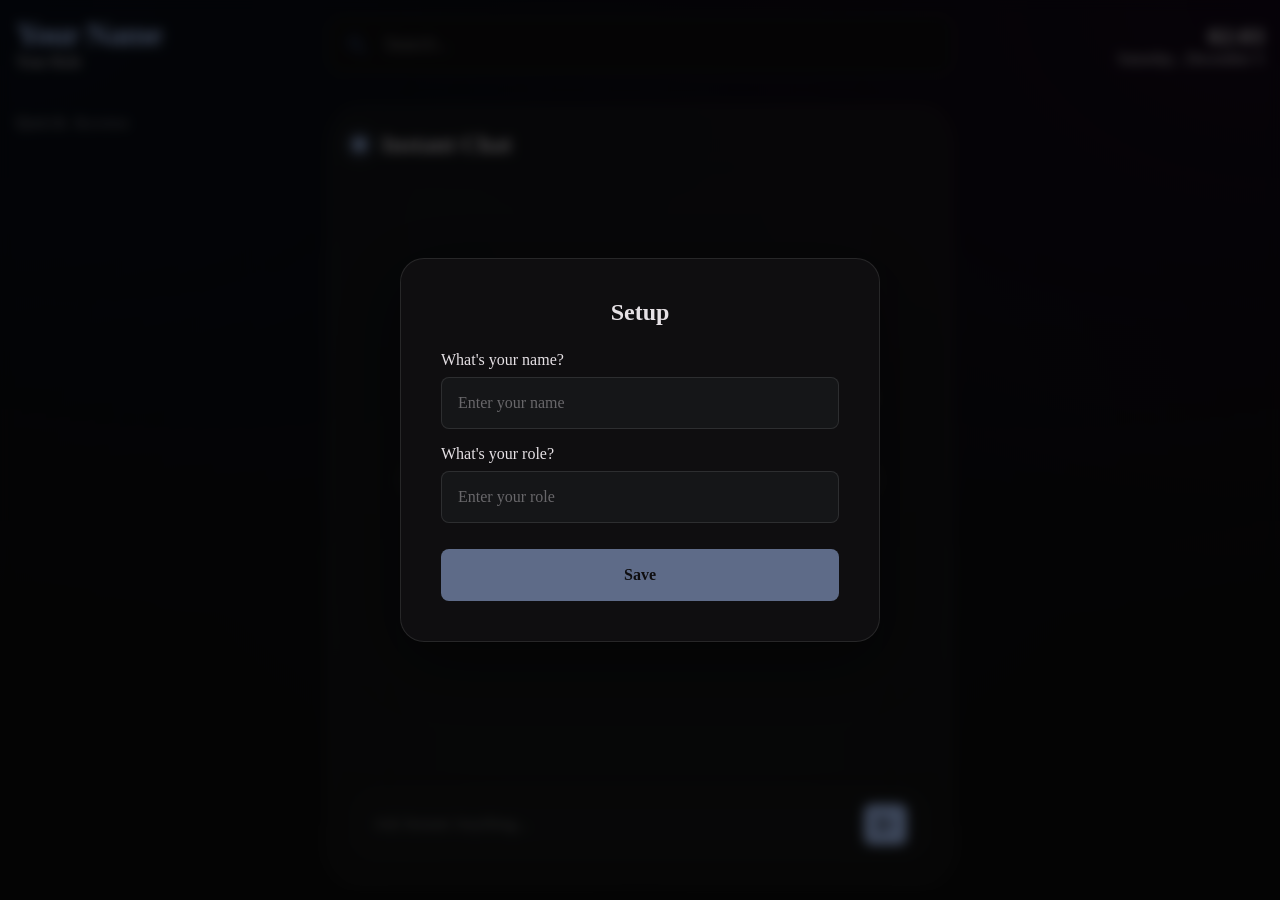
<file: src/homepage/index.html>
<!doctype html>
<html lang="en">
  <head>
    <meta charset="UTF-8" />
    <meta name="viewport" content="width=device-width, initial-scale=1.0" />
    <title>Orbit</title>
    <link rel="icon" href="../public/logo/icon-128.png" type="image/x-icon" />

    <link rel="stylesheet" href="../public/libs/github-dark.min.css" />
    <link rel="stylesheet" href="main.css" />

    <script src="../public/libs/highlight.min.js"></script>
    <script src="./main.js" defer type="module"></script>
  </head>
  <body>
    <div class="container">
      <div class="background"></div>

      <header>
        <div>
          <h1 id="userName">Your Name</h1>
          <p id="userRole">Your Role</p>
        </div>

        <div class="searchInputContainer">
          <img src="../public/icons/search.svg" alt="" />

          <form action="https://www.google.com/search" method="get">
            <input type="text" name="q" placeholder="Search..." autofocus />
          </form>
        </div>

        <div class="dateContainer">
          <p id="time">00:00</p>

          <div>
            <p>
              <span id="day">Monday</span>
              <span>,</span>
              <span id="month">January</span>
              <span id="date">1</span>
            </p>
          </div>
        </div>
      </header>

      <main>
        <section class="left">
          <div class="heading">
            <h2>Quick Access</h2>
          </div>
          <div class="quickAccessContainer"></div>
        </section>
        <section class="middle">
          <div class="aiChatContainer glassCard">
            <div class="header">
              <div class="aiHeading">
                <div class="circle"></div>
                <h2>Instant Chat</h2>
              </div>
            </div>

            <div class="chat no-scrollbar"></div>

            <div class="promptInputContainer">
              <input
                type="text"
                id="promptInput"
                placeholder="Ask Instant Anything..."
              />
              <button id="sendPrompt" class="hoverAnimation">
                <img src="../public/icons/send.svg" alt="" />
              </button>
            </div>
          </div>
        </section>
        <section class="right"></section>
      </main>

      <div class="setupModalContainer">
        <form class="setupModal glassCard">
          <h2>Setup</h2>
          <div>
            <p>What's your name?</p>
            <input
              required
              type="text"
              id="nameInput"
              placeholder="Enter your name"
              maxlength="14"
              minlength="4"
            />
          </div>
          <div>
            <p>What's your role?</p>
            <input
              minlength="4"
              maxlength="30"
              type="text"
              required
              id="roleInput"
              placeholder="Enter your role"
            />
          </div>
          <button type="submit" id="saveInfo">Save</button>
        </form>
      </div>
    </div>
  </body>
</html>
</file>
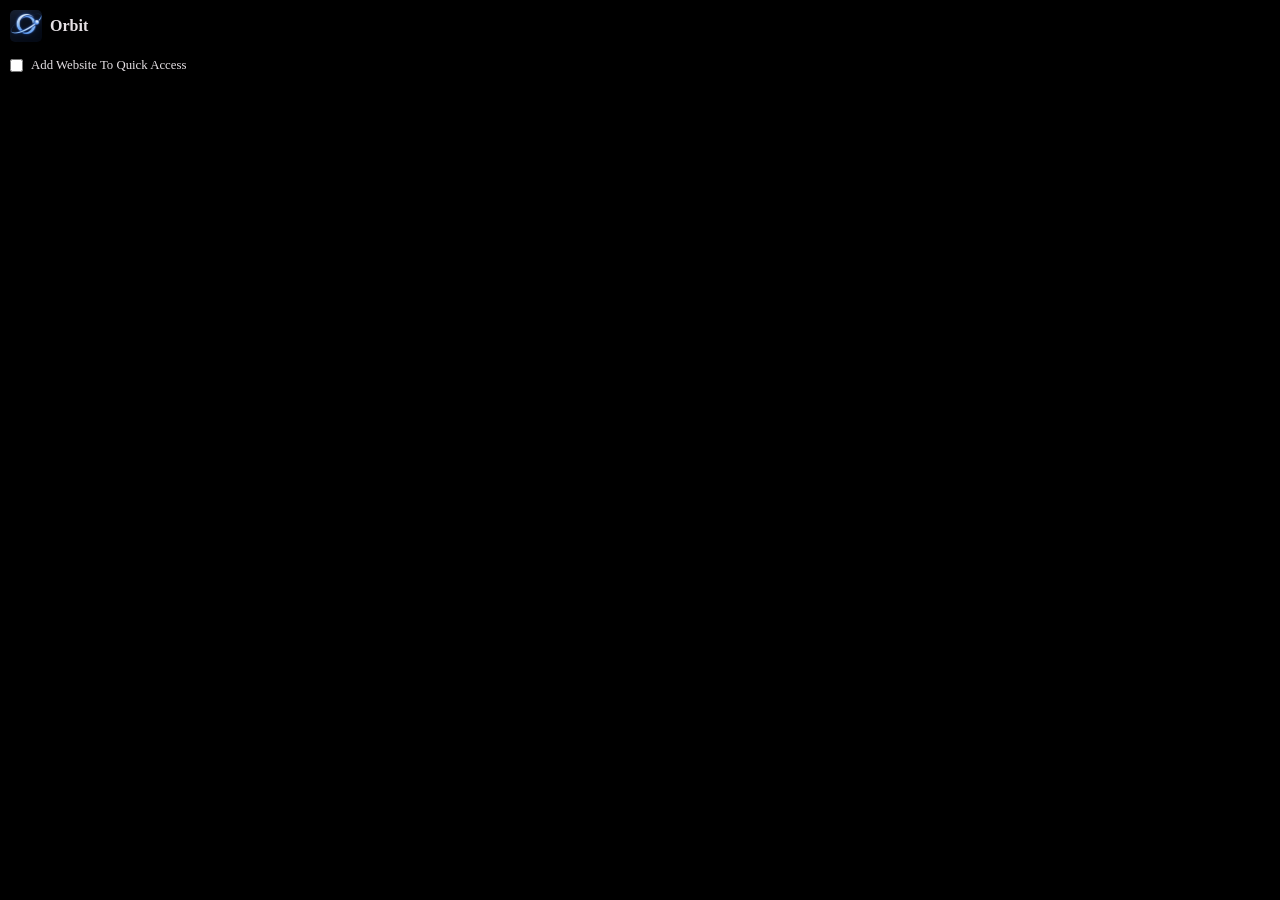
<file: src/popup/popup.html>
<!doctype html>
<html lang="en">
  <head>
    <meta charset="UTF-8" />
    <meta name="viewport" content="width=device-width, initial-scale=1.0" />
    <title>Orbit popup</title>
    <link rel="stylesheet" href="../homepage/styles/global.css" />
    <script type="module" src="./popup.js" defer></script>
  </head>
  <style>
    body {
      background: black;
      width: 250px;
      height: 50px;
      padding: 10px;
    }

    .header {
      display: flex;
      gap: 0.5rem;
      align-items: center;
    }

    .header h3 {
      font-size: 1rem;
    }

    .header img {
      object-fit: cover;
      width: 2rem;
      height: 2rem;
      border-radius: 5px;
    }

    .addWebsite div {
      display: flex;
      align-items: center;
      gap: 0.5rem;
      padding-block: 1rem;
    }

    .addWebsite label {
      font-size: 0.8rem;
    }
  </style>
  <body>
    <div class="container">
      <div class="header">
        <img src="../public/logo/icon-128.png" alt="" srcset="" />
        <h3>Orbit</h3>
      </div>

      <div class="main">
        <div class="addWebsite">
          <div>
            <input type="checkbox" id="addCheckbox" />
            <label for="addCheckbox">Add Website To Quick Access</label>
          </div>
        </div>
      </div>
    </div>
  </body>
</html>
</file>
<file: src/homepage/main.css>
@import url("./styles/global.css");
@import url("./styles/layout.css");
@import url("./styles/header.css");
@import url("./styles/quick_access.css");
@import url("./styles/ai_chat.css");
@import url("./styles/setup_modal.css");
</file>
<file: src/homepage/styles/global.css>
:root {
  --surface: #0e0e0e;
  --surface-dark: #0f0e10;
  --surface-light: #151618;
  --foreground-primary: #e6e1e5;
  --border-color: rgba(255, 255, 255, 0.1);
  --accent-blue: #1d1e20;
  --accent-light-blue: #acc8ff;

  --rounded-xs: 0.5rem;
  --rounded-sm: 1rem;
  --rounded-md: 1.5rem;

  --padding-inline-xs: 0.6rem;
  --padding-block-xs: 0.4rem;
  --padding-sm: 1rem;
  --padding-ms: 1.5rem;
  --padding-md: 2.5rem;

  --font-size-sm: 1rem;
  --font-size-md: 1.5rem;

  --gap-sm: 1rem;
  --gap-xs: 0.5rem;
}

.hoverAnimation {
  position: relative;
  overflow: hidden;
}

.hoverAnimation::before {
  content: "";
  position: absolute;
  inset: 0;
  background: rgba(255, 255, 255, 0);
  transition: background 0.2s ease;
  pointer-events: none;
}

.hoverAnimation:hover::before {
  background: rgba(255, 255, 255, 0.05);
}

* {
  margin: 0;
  padding: 0;
  box-sizing: border-box;
  color: var(--foreground-primary);
  scroll-behavior: smooth;
}

::-webkit-scrollbar {
  width: 10px;
  height: 10px;
}

::-webkit-scrollbar-track {
  background: transparent;
}

::-webkit-scrollbar-thumb {
  background: rgba(255, 255, 255, 0.08);
  border: 2px solid transparent;
  border-radius: 999px;
  background-clip: content-box;
  transition: background 0.2s ease;
}

::-webkit-scrollbar-thumb:hover {
  background: color-mix(
    in srgb,
    var(--accent-light-blue) 35%,
    rgba(255, 255, 255, 0.1)
  );
  background-clip: content-box;
}

::-webkit-scrollbar-thumb:active {
  background: var(--accent-light-blue);
  background-clip: content-box;
}

::-webkit-scrollbar-corner {
  background: transparent;
}

.no-scrollbar {
  scrollbar-width: none;
  -ms-overflow-style: none;
}

html,
body,
.container {
  width: 100%;
  height: 100%;
}

body {
  background: var(--surface);
}

input,
button {
  outline: none;
  border: none;
}

button,
a {
  cursor: pointer;
}

button:active {
  scale: 0.97;
}

.glassCard {
  border-radius: var(--rounded-sm);
  background: rgba(32, 31, 31, 0.4);
  backdrop-filter: blur(40px);
  border: 1px solid var(--border-color);
}

.background {
  position: fixed;
  top: 0;
  left: 0;
  width: 100%;
  height: 100%;
  background:
    radial-gradient(at 0% 0%, hsla(220, 100%, 8%, 0.4) 0, transparent 50%),
    radial-gradient(at 100% 0%, hsla(280, 100%, 8%, 0.4) 0, transparent 50%),
    radial-gradient(at 50% 50%, hsla(220, 100%, 12%, 0.1) 0, transparent 70%);
  z-index: -100;
}
</file>
<file: src/public/libs/github-dark.min.css>
pre code.hljs {
  display: block;
  overflow-x: auto;
  padding: 1em;
}
code.hljs {
  padding: 3px 5px;
}

.hljs {
  color: #c9d1d9;
  background: #0d1117;
}
.hljs-doctag,
.hljs-keyword,
.hljs-meta .hljs-keyword,
.hljs-template-tag,
.hljs-template-variable,
.hljs-type,
.hljs-variable.language_ {
  color: #ff7b72;
}
.hljs-title,
.hljs-title.class_,
.hljs-title.class_.inherited__,
.hljs-title.function_ {
  color: #d2a8ff;
}
.hljs-attr,
.hljs-attribute,
.hljs-literal,
.hljs-meta,
.hljs-number,
.hljs-operator,
.hljs-selector-attr,
.hljs-selector-class,
.hljs-selector-id,
.hljs-variable {
  color: #79c0ff;
}
.hljs-meta .hljs-string,
.hljs-regexp,
.hljs-string {
  color: #a5d6ff;
}
.hljs-built_in,
.hljs-symbol {
  color: #ffa657;
}
.hljs-code,
.hljs-comment,
.hljs-formula {
  color: #8b949e;
}
.hljs-name,
.hljs-quote,
.hljs-selector-pseudo,
.hljs-selector-tag {
  color: #7ee787;
}
.hljs-subst {
  color: #c9d1d9;
}
.hljs-section {
  color: #1f6feb;
  font-weight: 700;
}
.hljs-bullet {
  color: #f2cc60;
}
.hljs-emphasis {
  color: #c9d1d9;
  font-style: italic;
}
.hljs-strong {
  color: #c9d1d9;
  font-weight: 700;
}
.hljs-addition {
  color: #aff5b4;
  background-color: #033a16;
}
.hljs-deletion {
  color: #ffdcd7;
  background-color: #67060c;
}
</file>
